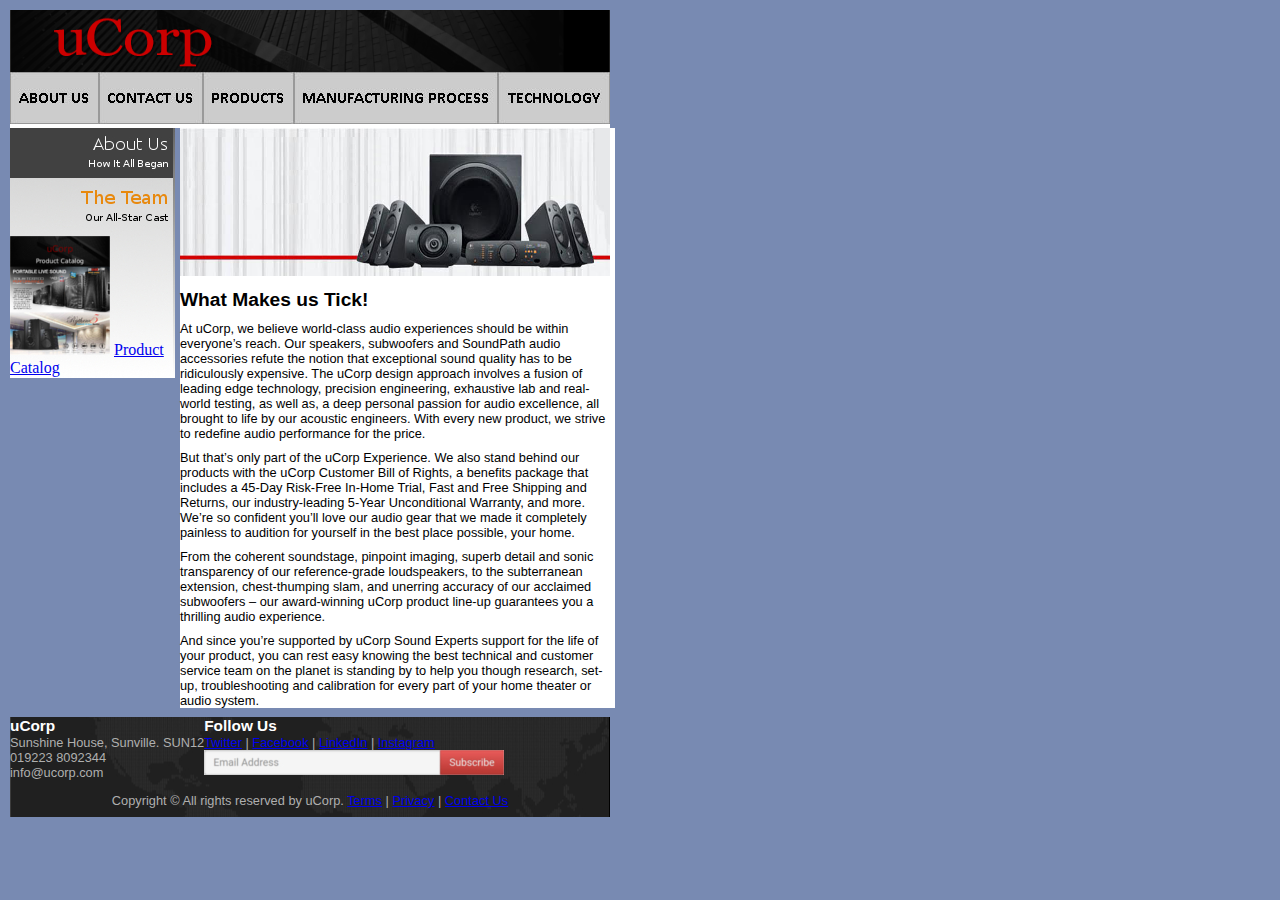
<file: aboutus.html>
<!DOCTYPE html>
<html>


<head>
<meta name="Keywords" content="CIW, HTML5, uCorp"/>
<meta name="Description" content="Simple XHTML page for uCorp site"/>
<meta charset="utf-8"/>
<link rel="stylesheet"  type="text/css" href="aboutus/aboutus.css"/>
<title>Welcome to uCorp</title>
</head>
<body>

<!-- HEADER -->
<header>
<div id="head"><a href="index.html"><img height="65" width="250" src="aboutus/uCorp_logo.png" alt="uCorp Logo" /></a></div> 
<div id="navbar"><a href="aboutus.html"><img height="52" width="89" src="aboutus/header_button_about-us.jpg" alt="Link goes back to current page." id="aboutus" /></a><a href="contactus.html"><img height="52" width="104" src="aboutus/header_button_contact-us.jpg" alt="Click here to contact us and let us know what you think." id="contactus" /></a><img height="52" width="91" src="aboutus/header_button_products.jpg" alt="Click here to explore the catalog of products we offer." id="products" /><a href="manufacturing.html"><img height="52" width="204" src="aboutus/header_button_manufacturing-process.jpg" alt="Click here to learn about the high-quality manufacturing process that uCorp employs." id="manufacturingprocess" /></a><a href="technology.html"><img height="52" width="112" src="aboutus/header_button_technology.jpg" alt="Click here to discover the advanced technology that goes into each one of our speakers." id="technology"/></a></div>
</header>

<!-- NAV -->
<nav>
<img height="50" width="163" src="aboutus/nav_button_about-us.jpg" alt="Click here to read about the philosophy of our company." id="subnav_aboutus" />
<br />
<img height="50" width="163" src="aboutus/nav_button_the-team.png" alt="Click here to read about the people that make our mission possible." id="subnav_theteam" />
<div id="catalog">
<img src="aboutus/catalog.jpg" alt="Click to download a PDF containing our full product catalog." />
<a href="aboutus/catalog.pdf">Product Catalog</a>
</div>
</nav>

<!-- ARTICLE -->
<article>
<img src="aboutus/banner.jpg" width="430" height="148"  alt="Subwoofers from uCorp blow away the competition!" />
<br/>
<h2>What Makes us Tick!</h2> 
<p>
At uCorp, we believe world-class audio experiences should be within everyone’s reach. Our speakers, subwoofers and SoundPath audio accessories refute the notion that exceptional sound quality has to be ridiculously expensive. The uCorp design approach involves a fusion of leading edge technology, precision engineering, exhaustive lab and real-world testing, as well as, a deep personal passion for audio excellence, all brought to life by our acoustic engineers. With every new product, we strive to redefine audio performance for the price.
</p>
<p>
But that’s only part of the uCorp Experience. We also stand behind our products with the uCorp Customer Bill of Rights, a benefits package that includes a 45-Day Risk-Free In-Home Trial, Fast and Free Shipping and Returns, our industry-leading 5-Year Unconditional Warranty, and more. We’re so confident you’ll love our audio gear that we made it completely painless to audition for yourself in the best place possible, your home.
</p>
<p>
From the coherent soundstage, pinpoint imaging, superb detail and sonic transparency of our reference-grade loudspeakers, to the subterranean extension, chest-thumping slam, and unerring accuracy of our acclaimed subwoofers – our award-winning uCorp product line-up guarantees you a thrilling audio experience.
</p>
<p>
And since you’re supported by uCorp Sound Experts support for the life of your product, you can rest easy knowing the best technical and customer service team on the planet is standing by to help you though research, set-up, troubleshooting and calibration for every part of your home theater or audio system.
</p>
</article>

<!-- FOOTER -->
<footer>
<div id="address">
<h4>uCorp</h4>
Sunshine House, Sunville. SUN12
<br />
019223 8092344 
<br/>
info@ucorp.com
</div>
<div id="follow">
<h4>Follow Us</h4>
<a href="https://www.twitter.com/uCorp">Twitter</a> | <a href="https://www.facebook.com/UCorp-441272686298550/">Facebook</a> | <a href="https://www.linkedin.com/company/ucorporation/">LinkedIn</a> | <a href="http://www.instagram.com/ucorp123/">Instagram</a>
<img src="aboutus/footer_newsletter.jpg"  alt="Enter your email here to subscribe to our newsletter." />
</div>
<div id="footerlinks">
<br />
Copyright &copy; All rights reserved by uCorp. <a href="terms.html">Terms</a> | <a href="privacy.html">Privacy</a> | <a href="contactus.html">Contact Us</a>
</div>
</footer>

</body>

</html>
</file>
<file: aboutus/aboutus.css>
body 
{
margin:10px;
background-image:url('background.jpg');
}

p 
{
margin-top: 9px; 
font-size: 80%;
margin-bottom: 9px;
font-family: Arial, Helvetica, Geneva, Swiss, sans-serif;
}

h2 
{
margin-top: 9px; 
font-weight: bold; 
font-size: 120%;
margin-bottom: 10px; 
font-family: Arial, Helvetica, Geneva, Swiss, sans-serif;
}

h3 
{
margin-top: 17px; 
font-weight: bold; 
font-size: 100%;
margin-bottom: 10px; 
font-family: Arial, Helvetica, Geneva, Swiss, sans-serif;
}

h4{
margin-top: 0px;
margin-bottom: 0px;
font-weight: bold;
font-size: 120%;
color:#fff;
}

/*
a 
{
color: #093
}
*/

img
{
border: 0;
}

header 
{		
display:block;
width:600px;
padding:0;
margin-bottom:0;
background-color:#fff;
}

#head
{
padding:0px;
margin:0px;
height:62px;
background:#fff url(header_background.png) no-repeat left;
}

nav 
{
display:block;
float:left;
width:165px;
height: 250px;
background:#fff url(nav_background.jpg) no-repeat top;
}

#catalog
{
margin-top: 200;
margin-left: 30;
}

article 	
{			
padding:0;
margin-left:170px;
width:435px;
background-color:#fff;
display:block;
}

footer
{
width: 600px;
height: 100px;
display: block;
font-family: Arial, Helvetica, Geneva, Swiss, sans-serif;
font-size: 80%;
color:#afafaf;
padding: 0;
margin-top: 0;
background: #000 url(footer_background.jpg) no-repeat left;
}

#address
{
margin-left: 10;
float: left;
}

#follow
{
margin-left: 275;
}

#footerlinks
{
text-align: center;
}
</file>
